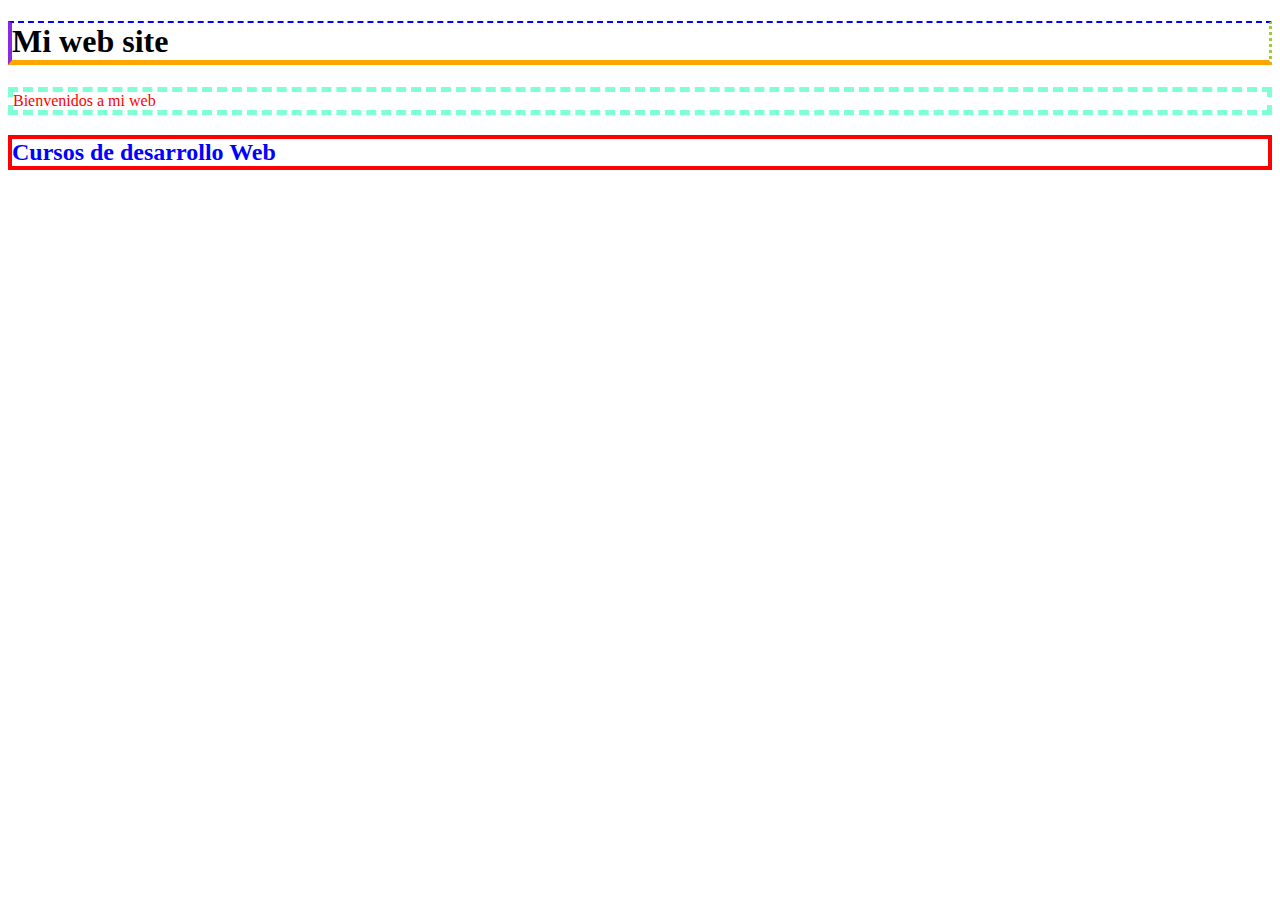
<file: border.html>
<!DOCTYPE html>
<html lang="es-PE">
<head>
    <meta charset="UTF-8">
    <meta name="viewport" content="width=device-width, initial-scale=1.0">
    <title>Document</title>
    <link rel="stylesheet" href="css/estilo1.css">
</head>
<body>
    
    <h1>Mi web site</h1>
    <p>Bienvenidos a mi web</p>
    <h2>Cursos de desarrollo Web</h2>
</body>
</html>
</file>
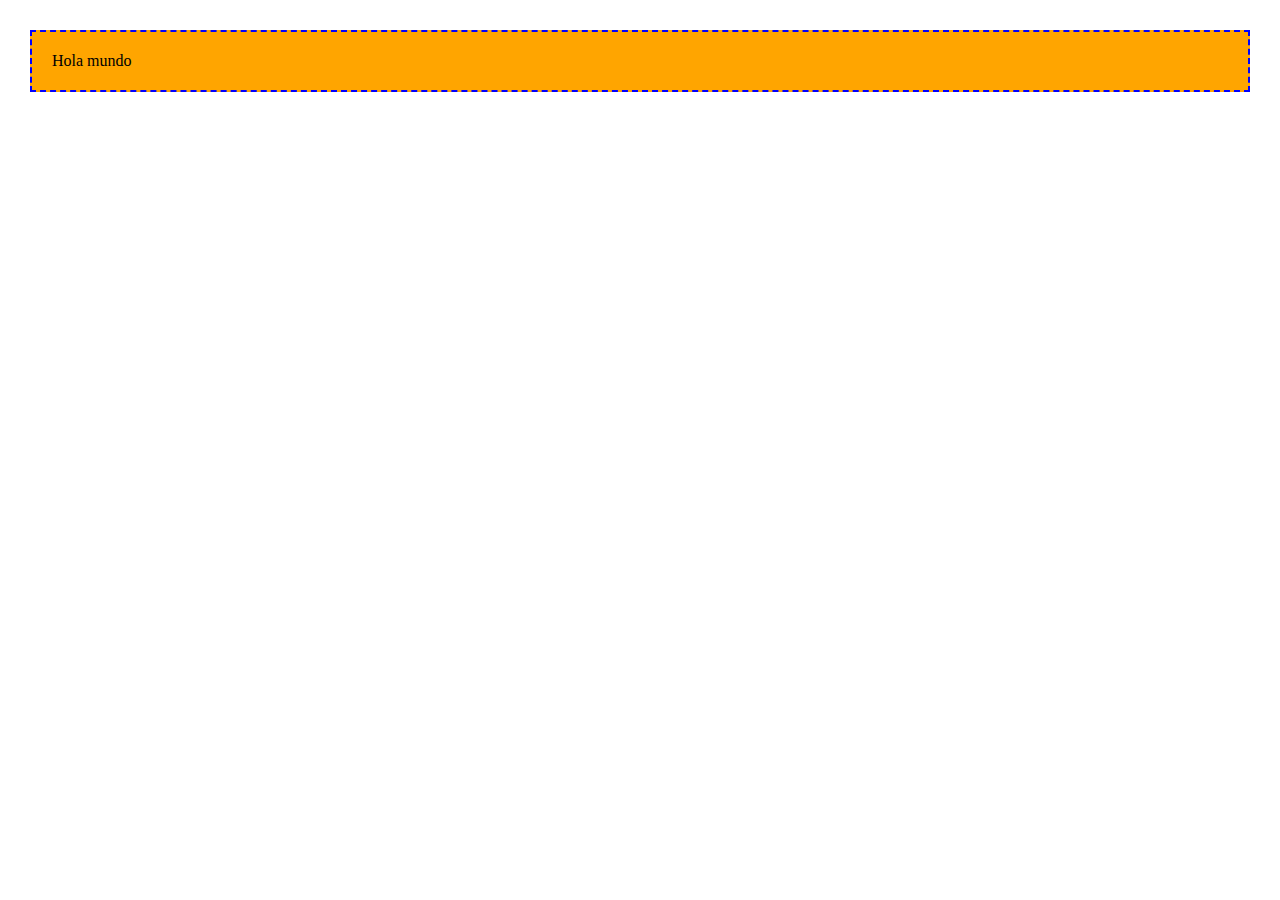
<file: ejemplo.html>
<!DOCTYPE html>
<html lang="sn">
<head>
    <meta charset="UTF-8">
    <meta name="viewport" content="width=device-width, initial-scale=1.0">
    <title>Document</title>
    <style>
        body{
            margin: 0%;
            padding: 0;
        }
        p{
            background-color: orange;
            border: 2px dashed blue;
            padding: 20px;
            margin: 30px;
        }
    </style>
</head>
<body>
    <p>Hola mundo</p>
</body>
</html>
</file>
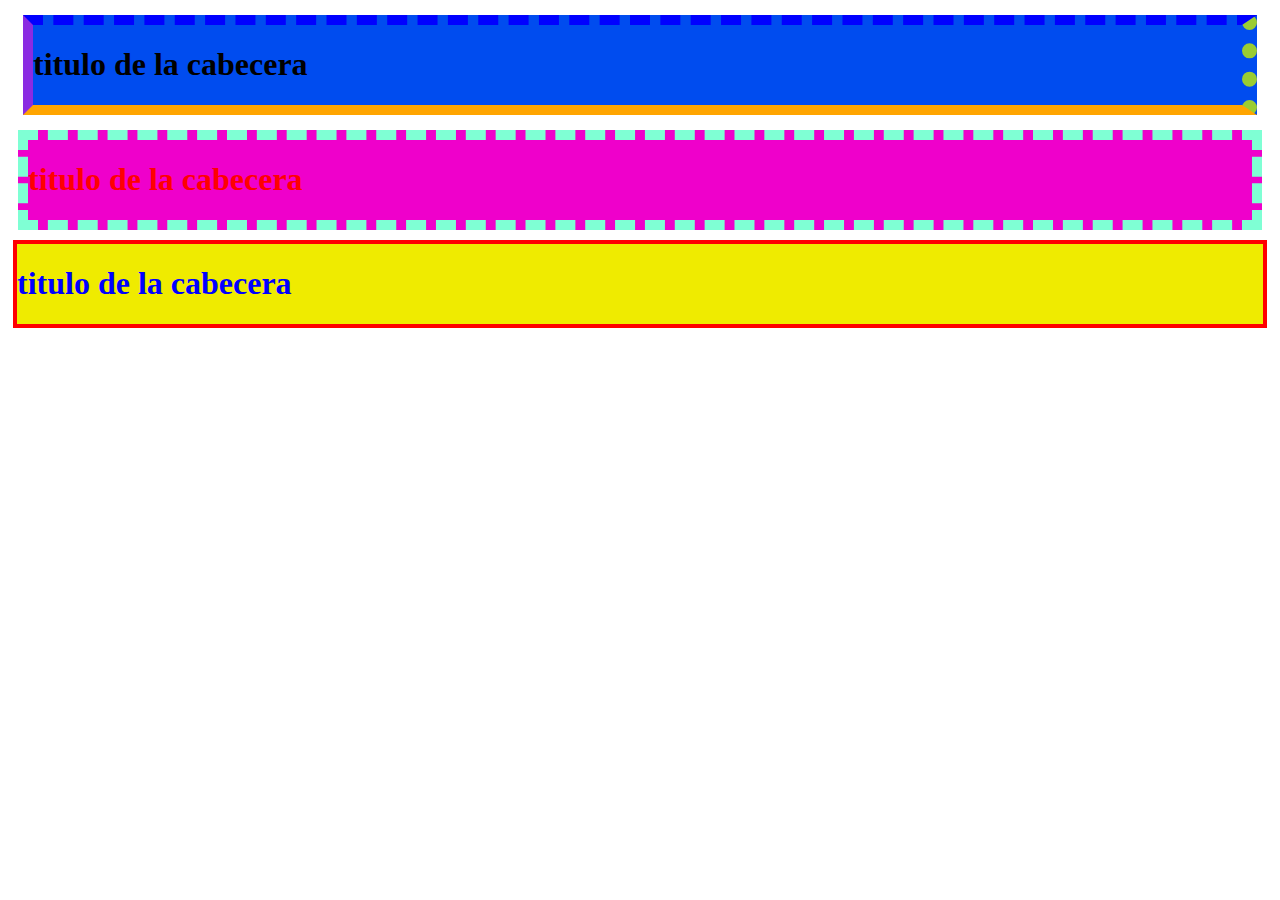
<file: ejemplo02.html>
<!DOCTYPE html>
<html lang="es">
<head>
    <meta charset="UTF-8">
    <meta name="viewport" content="width=device-width, initial-scale=1.0">
    <title>Document</title>
    <link rel="stylesheet" href="css/estilo2.css">
</head>
<body>
    <div id="d1">
        <h1>titulo de la cabecera</h1>
    </div>
    <div id="d2">
        <h1>titulo de la cabecera</h1>
    </div>
    <div id="d3">
        <h1>titulo de la cabecera</h1>
    </div>
</body>
</html>
</file>
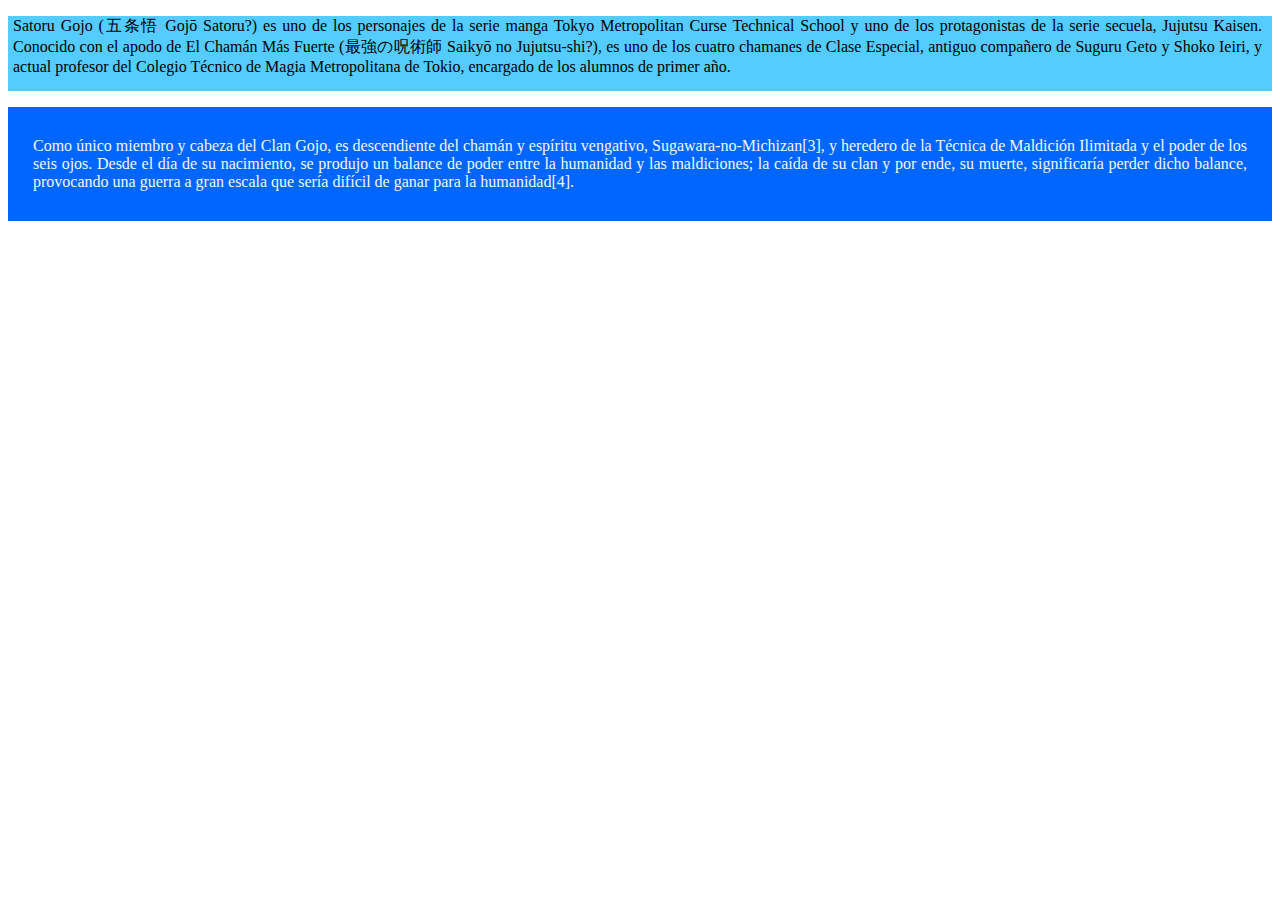
<file: paddimg.html>
<!DOCTYPE html>
<html lang="es">
<head>
    <meta charset="UTF-8">
    <meta name="viewport" content="width=device-width, initial-scale=1.0">
    <title>Document</title>
    <link rel="stylesheet" href="css/estilo3.css">
</head>
<body>
    <!--padding-->
    <p class="parrafo1"> Satoru Gojo (五条悟 Gojō Satoru?) es uno de los personajes de la serie manga Tokyo Metropolitan Curse Technical School y uno de los protagonistas de la serie secuela, Jujutsu Kaisen. Conocido con el apodo de El Chamán Más Fuerte (最強の呪術師 Saikyō no Jujutsu-shi?), es uno de los cuatro chamanes de Clase Especial, antiguo compañero de Suguru Geto y Shoko Ieiri, y actual profesor del Colegio Técnico de Magia Metropolitana de Tokio, encargado de los alumnos de primer año.</p>
    <p class="parrafo2" style="color: aliceblue;">Como único miembro y cabeza del Clan Gojo, es descendiente del chamán y espíritu vengativo, Sugawara-no-Michizan[3], y heredero de la Técnica de Maldición Ilimitada y el poder de los seis ojos. Desde el día de su nacimiento, se produjo un balance de poder entre la humanidad y las maldiciones; la caída de su clan y por ende, su muerte, significaría perder dicho balance, provocando una guerra a gran escala que sería difícil de ganar para la humanidad[4].</p>
    
</body>
</html>
</file>
<file: css/estilo1.css>
/**/
h1{
    border-top: 2px dashed blue;
    border-bottom: 5px solid orange;
    border-right: 3px dotted yellowgreen;
    border-left: 4px solid blueviolet;
}
p{
    color:red;
    border-style: dashed;
    border-color: aquamarine;
    border-width: 5px;
}
h2{
    color:blue;
    border:4px solid red;
}
</file>
<file: css/estilo2.css>
/**/
#d1{
    border-top: 10px dashed blue;
    border-bottom: 10px solid orange;
    border-right: 15px dotted yellowgreen;
    border-left: 10px solid blueviolet;
    background-color: #004cef;
    margin: 15px;
}
#d2{
    color:red;
    border-style: dashed;
    border-color: aquamarine;
    border-width: 10px;
    background-color: #ef00cb;
    border-top: 4xp dashed ;
    margin: 10px;
    
}
#d3{
    color:blue;
    border:4px solid red;
    background-color: #efeb00;
    margin: 5px;
}
</file>
<file: css/estilo3.css>
p.parrafo1{
    background-color: rgb(84, 204, 255);
    /padding: 20px;/
    padding-top: 20px; 
    padding-bottom: 15px;
    padding-right: 10px;
    padding-left: 5px;
    text-align: justify;
}
p.parrafo2{
    background-color: rgb(0, 102, 255);
    text-align: justify;
    /* padding: top right botton left */
   /* padding: 20px 10px 25px 45px; */

   /* padding: top left/right botton*/
   /* padding: 20px 10px 30px; */

   /* padding: top/botton left/right*/
   padding: 30px 25px;
}
</file>
